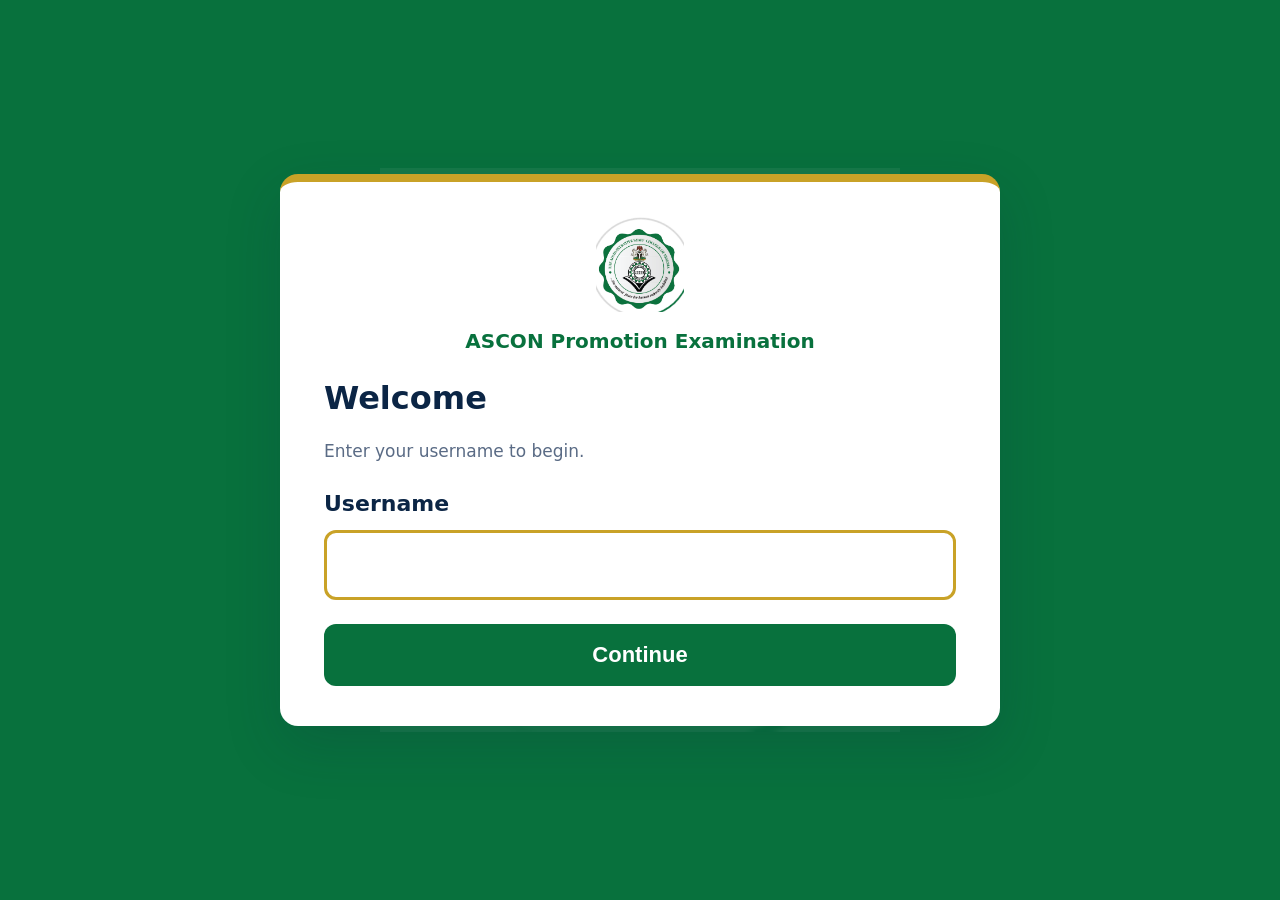
<file: index.html>
<!doctype html>
<html lang="en">
<head>
<meta charset="utf-8">
<meta name="viewport" content="width=device-width,initial-scale=1">
<title>ASCON Promotion Examination</title>
<link rel="stylesheet" href="assets/app.css">
<style>
  /* Exam integrity: block text selection/copy, but keep form fields usable */
  body{ -webkit-user-select:none; -moz-user-select:none; user-select:none; }
  input, textarea{ -webkit-user-select:text; -moz-user-select:text; user-select:text; }
  img{ -webkit-user-drag:none; user-drag:none; pointer-events:none; }
</style>
</head>
<body>

<!-- 1. USERNAME -->
<section id="s-username" class="stage">
  <div class="panel">
    <div class="brandbar"><span class="logo">A</span><b>ASCON&nbsp;Promotion&nbsp;Examination</b></div>
    <h1>Welcome</h1>
    <p class="note">Enter your username to begin.</p>
    <label class="big-label" for="u">Username</label>
    <input id="u" type="text" autocomplete="off" autofocus>
    <div id="e-username" class="error hidden"></div>
    <button id="b-username" class="btn">Continue</button>
  </div>
</section>

<!-- 2. PASSWORD -->
<section id="s-password" class="stage hidden">
  <div class="panel">
    <div class="brandbar"><span class="logo">A</span><b>ASCON&nbsp;Promotion&nbsp;Examination</b></div>
    <h1>Enter your password</h1>
    <p class="note" id="pw-hello"></p>
    <label class="big-label" for="p">Password</label>
    <input id="p" type="password" autocomplete="off">
    <div id="e-password" class="error hidden"></div>
    <button id="b-password" class="btn">Sign in</button>
    <button id="b-back" class="link" type="button">← Change username</button>
  </div>
</section>

<!-- 3. INSTRUCTIONS + LOCATION + TERMS -->
<section id="s-instructions" class="stage hidden">
  <div class="panel">
    <h1 id="ins-title">Examination Instructions</h1>
    <div id="ins-html" class="content-html"></div>
    <div id="geo" class="geo-status wait">📍 Switch on your location to continue…</div>
    <div class="checkrow">
      <input id="agree" type="checkbox">
      <label for="agree">I have read the instructions and I accept the terms below.</label>
    </div>
    <div id="terms-html" class="content-html" style="margin-top:14px;font-size:17px;color:var(--muted)"></div>
    <div id="e-instructions" class="error hidden"></div>
    <button id="b-instructions" class="btn" disabled>I understand — continue</button>
  </div>
</section>

<!-- 4. CONFIRM DETAILS -->
<section id="s-confirm" class="stage hidden">
  <div class="panel">
    <h1>Confirm your details</h1>
    <p class="note">Please check the information below. If anything is incorrect, you can edit it here before you proceed.</p>
    <label class="editk" for="c-name">Name</label>
    <input class="editv" id="c-name" type="text">
    <label class="editk" for="c-present">Present post / designation</label>
    <input class="editv" id="c-present" type="text">
    <label class="editk" for="c-prom">Promotion cadre / post</label>
    <input class="editv" id="c-prom" type="text">
    <label class="editk" for="c-grade">Promotion grade level</label>
    <input class="editv" id="c-grade" type="text">
    <div id="e-confirm" class="error hidden"></div>
    <button id="b-confirm" class="btn">These details are correct — proceed</button>
  </div>
</section>

<!-- 5. EXAM INFO + COUNTDOWN -->
<section id="s-info" class="stage hidden">
  <div class="panel">
    <h1>Your paper</h1>
    <label class="big-label">Areas you will be examined on</label>
    <div class="areas" id="i-areas"></div>
    <div class="detail"><div class="k">Number of questions</div><div class="v" id="i-count"></div></div>
    <div class="detail"><div class="k">Duration</div><div class="v" id="i-duration"></div></div>
    <div id="i-countwrap" class="hidden">
      <label class="big-label" style="text-align:center">Examination begins in</label>
      <div class="countdown" id="i-countdown">--:--</div>
    </div>
    <button id="b-start" class="btn gold" disabled>Start Examination</button>
  </div>
</section>

<!-- 6. EXAM -->
<section id="s-exam" class="hidden">
  <div class="topbar">
    <img class="topbar-logo" src="assets/logo.png" alt="ASCON">
    <div class="who"><b id="x-name"></b><span id="x-id"></span></div>
    <div id="x-timer" class="timer">--:--</div>
    <button id="x-submit" class="submit-btn">Submit Paper</button>
  </div>
  <div class="examwrap">
    <div id="x-warn" class="warnbanner hidden"></div>
    <div class="qcard">
      <div class="qarea" id="x-area"></div>
      <div class="qnum" id="x-num"></div>
      <div class="qtext" id="x-text"></div>
      <div id="x-opts"></div>
      <div class="navrow">
        <button id="x-prev" class="btn">← Previous</button>
        <button id="x-next" class="btn">Next →</button>
      </div>
    </div>
    <div class="palette" id="x-palette"></div>
  </div>
</section>

<!-- 7. MCQ SUBMITTED -> proceed to Theory Part B -->
<section id="s-mcqdone" class="stage hidden">
  <div class="panel" style="text-align:center">
    <div style="font-size:60px">✅</div>
    <h1>Part A (MCQ) submitted</h1>
    <p class="note">Your multiple-choice answers have been recorded.</p>
    <div id="mcq-next-theory">
      <p class="note" style="margin-top:18px">You now need to complete <b>Theory (Part B)</b>.</p>
      <button id="b-to-theory" class="btn gold">Proceed to Theory (Part B) →</button>
    </div>
    <div id="mcq-only" class="hidden">
      <p class="note" style="margin-top:18px">You may now close this window.</p>
    </div>
  </div>
</section>

<!-- 8. THEORY — TIMED: questions + countdown + scan upload -->
<section id="s-theory" class="hidden">
  <div class="topbar">
    <img class="topbar-logo" src="assets/logo.png" alt="ASCON">
    <div class="who"><b>Theory — Part B</b><span id="th-id"></span></div>
    <div id="th-timer" class="timer">--:--</div>
    <button id="th-submit" class="submit-btn">Submit Theory</button>
  </div>
  <div class="examwrap">
    <div id="th-warn" class="warnbanner hidden"></div>
    <div class="qcard">
      <div id="th-html" class="content-html"></div>
      <button id="b-sheet" class="btn" style="background:#13315c;margin-top:10px">⬇ Download / print the answer sheet</button>
    </div>
    <div class="qcard">
      <h2 style="margin-top:0">Questions</h2>
      <div id="th-questions" class="content-html"></div>
    </div>
    <div class="qcard" id="th-uploadcard">
      <h2 style="margin-top:0">Upload your answer sheets</h2>
      <p class="note">Take a clear photo of each written page and upload it. You can upload several pages before the time runs out.</p>
      <input id="th-file" type="file" accept="image/*" capture="environment" multiple style="font-size:17px">
      <div id="th-progress" class="uploadprog hidden">
        <div class="uploadbar"><div id="th-bar" class="uploadbar-fill"></div></div>
        <div id="th-proglbl" class="hint"></div>
      </div>
      <div id="th-scans" class="scanwrap"></div>
    </div>
  </div>
</section>

<!-- 9. ALL DONE — MCQ score + Theory being processed -->
<section id="s-done" class="stage hidden">
  <div class="panel" style="text-align:center">
    <div style="font-size:64px">✅</div>
    <h1 id="done-title">Examination complete</h1>
    <div id="done-score" class="scorebox hidden"></div>
    <p class="note" id="done-msg"></p>
  </div>
</section>

<script src="config.js"></script>
<script src="assets/common.js"></script>
<script>
(function(){
  var A = window.ASCON;
  if(!A){ document.body.innerHTML='<div style="font-family:sans-serif;max-width:640px;margin:60px auto;padding:24px;color:#08713d;text-align:center"><h2>Could not finish loading</h2><p style="color:#333">A required file (<b>assets/common.js</b>) did not load. Please <b>refresh</b> this page (Ctrl+Shift+R). If it keeps happening, the administrator should confirm the <b>assets</b> folder (with common.js) is uploaded to the site.</p></div>'; throw new Error('ASCON/common.js not loaded'); }
  var esc = A.esc;

  /* -------- exam-integrity lockdown (deterrent layer) -------- */
  (function lockdown(){
    document.addEventListener('contextmenu', function(e){ e.preventDefault(); });         // right-click
    ['copy','cut','paste'].forEach(function(ev){ document.addEventListener(ev, function(e){ e.preventDefault(); }); });
    document.addEventListener('dragstart', function(e){ e.preventDefault(); });
    document.addEventListener('keydown', function(e){
      var K = (e.key || '').toUpperCase();
      // F12 / dev tools
      if (K === 'F12') { e.preventDefault(); return; }
      if (e.ctrlKey && e.shiftKey && ['I','J','C'].indexOf(K) >= 0) { e.preventDefault(); return; }
      if (e.metaKey && e.altKey && ['I','J','C'].indexOf(K) >= 0) { e.preventDefault(); return; } // mac
      // view-source / save / print / copy / cut / select-all
      if ((e.ctrlKey || e.metaKey) && ['U','S','P','C','X','A'].indexOf(K) >= 0) { e.preventDefault(); return; }
    });
  })();

  var S = {};                 // session state
  var LS_KEY = 'ascon_session';

  function show(id){ ['username','password','instructions','confirm','info','exam','mcqdone','theory','done']
      .forEach(function(k){ document.getElementById('s-'+k).classList.toggle('hidden', k!==id); }); window.scrollTo(0,0); }
  function err(id,msg){ var el=document.getElementById('e-'+id); el.textContent=msg; el.classList.remove('hidden'); }
  function clearErr(id){ document.getElementById('e-'+id).classList.add('hidden'); }

  if (!A.configured()) { document.getElementById('s-username').innerHTML =
    '<div class="panel"><h1>Not configured</h1><p class="note">The exam link has not been set up yet (missing API URL in config.js). Please contact the administrator.</p></div>'; return; }

  /* ---------- 1. username ---------- */
  document.getElementById('b-username').onclick = function(){
    var u = document.getElementById('u').value.trim();
    if(!u){ err('username','Please enter your username.'); return; }
    clearErr('username');
    // Advance immediately — no server round-trip here. The single sign-in call
    // on the next page validates the username and password together, so login
    // is one request instead of two.
    S.username = u;
    document.getElementById('pw-hello').textContent = 'Enter the password for “'+u+'”.';
    show('password'); document.getElementById('p').focus();
  };
  document.getElementById('u').addEventListener('keydown',function(e){ if(e.key==='Enter') document.getElementById('b-username').click(); });
  document.getElementById('b-back').onclick=function(){ show('username'); };

  /* ---------- 2. password ---------- */
  document.getElementById('b-password').onclick=function(){
    var p=document.getElementById('p').value;
    if(!p){ err('password','Please enter your password.'); return; }
    clearErr('password'); this.disabled=true; this.textContent='Signing in…';
    A.api('candidateLogin',{username:S.username,password:p}).then(function(r){
      if(r && r.attempted){ showAttempted(r); return; }   // already completed -> no re-entry
      S = Object.assign(S, r);
      S.answers = r.saved_answers || {};
      persist();
      enterFromStep(r.step || 'instructions');
    }).catch(function(e){ err('password', e.message); })
      .finally(function(){ var b=document.getElementById('b-password'); b.disabled=false; b.textContent='Sign in'; });
  };
  function showAttempted(r){
    try{ localStorage.removeItem(LS_KEY); }catch(e){}
    document.getElementById('done-title').textContent='You have already attempted this examination';
    var box=document.getElementById('done-score'), msg=document.getElementById('done-msg');
    if(r.reveal && r.score!=null){ box.textContent='Part A (MCQ): '+r.score+' / '+r.max_score; box.classList.remove('hidden'); }
    else { box.classList.add('hidden'); box.textContent=''; }
    msg.textContent='Our records show you have already completed this examination. You cannot take it again. You may close this window.';
    show('done');
  }
  document.getElementById('p').addEventListener('keydown',function(e){ if(e.key==='Enter') document.getElementById('b-password').click(); });

  function enterFromStep(step){
    if(step==='submitted'){ afterMcq(); return; }
    if(step==='exam'){ prepExam(); startExam(true); return; }
    // default: begin from instructions
    fillInstructions(); show('instructions');
  }

  /* ---------- 3. instructions + location + terms ---------- */
  function fillInstructions(){
    document.getElementById('ins-title').textContent = S.exam_title || 'Examination Instructions';
    document.getElementById('ins-html').innerHTML = S.instructions_html || '';
    document.getElementById('terms-html').innerHTML = S.terms_html || '';
    if (S.require_location === false){ setGeoOK({}); }
    else requestGeo();
    refreshContinue();
  }
  function setGeoOK(pos){ S.geo = pos.coords ? {lat:pos.coords.latitude,lng:pos.coords.longitude,status:'granted'} : {status:'not_required'};
    var g=document.getElementById('geo'); g.className='geo-status ok'; g.textContent='📍 Location on — thank you.'; refreshContinue(); }
  function requestGeo(){
    var g=document.getElementById('geo');
    if(!navigator.geolocation){ g.className='geo-status bad'; g.textContent='This device cannot provide location. Please use a device with location.'; return; }
    g.className='geo-status wait'; g.textContent='📍 Requesting your location… please tap “Allow”.';
    navigator.geolocation.getCurrentPosition(setGeoOK, function(){
      g.className='geo-status bad'; g.textContent='Location is required. Please switch it on and tap here to retry.'; g.onclick=requestGeo;
    }, {enableHighAccuracy:true, timeout:15000});
  }
  document.getElementById('agree').addEventListener('change', refreshContinue);
  function geoReady(){ return S.require_location===false || (S.geo && (S.geo.status==='granted'||S.geo.status==='not_required')); }
  function refreshContinue(){ document.getElementById('b-instructions').disabled = !(document.getElementById('agree').checked && geoReady()); }
  document.getElementById('b-instructions').onclick=function(){
    if(!(document.getElementById('agree').checked && geoReady())){ err('instructions','Please switch on location and accept the terms.'); return; }
    sync({step:'confirm'}); fillConfirm(); show('confirm');
  };

  /* ---------- 4. confirm (editable) ---------- */
  function fillConfirm(){
    var p=S.profile||{};
    document.getElementById('c-name').value = p.full_name||'';
    document.getElementById('c-present').value = p.present_post||'';
    document.getElementById('c-prom').value = p.promotion_post||'';
    document.getElementById('c-grade').value = p.promotion_grade_level||'';
  }
  document.getElementById('b-confirm').onclick=function(){
    var prof = {
      full_name: document.getElementById('c-name').value.trim(),
      present_post: document.getElementById('c-present').value.trim(),
      promotion_post: document.getElementById('c-prom').value.trim(),
      promotion_grade_level: document.getElementById('c-grade').value.trim()
    };
    if(!prof.full_name){ err('confirm','Your name cannot be empty.'); return; }
    clearErr('confirm');
    S.profile = Object.assign(S.profile||{}, prof);
    var b=this; b.disabled=true; b.textContent='Saving…';
    A.api('updateProfile',{token:S.token, profile:prof}).catch(function(){}).finally(function(){
      b.disabled=false; b.textContent='These details are correct — proceed';
      sync({step:'exam_info'}); fillInfo(); show('info');
    });
  };

  /* ---------- 5. exam info + countdown ---------- */
  function fillInfo(){
    var box=document.getElementById('i-areas'); box.innerHTML='';
    (S.areas||[]).forEach(function(a){
      var t=document.createElement('span'); t.className='tag';
      t.textContent = (typeof a==='string') ? a : (a.area + ' (' + a.count + ')');
      box.appendChild(t);
    });
    document.getElementById('i-count').textContent = (S.questions||[]).length + ' questions';
    document.getElementById('i-duration').textContent = (S.duration_minutes||60) + ' minutes';
    var startBtn=document.getElementById('b-start');
    var sched = S.scheduled_start ? new Date(S.scheduled_start).getTime() : 0;
    if(sched && sched > Date.now()){
      document.getElementById('i-countwrap').classList.remove('hidden');
      var tick=setInterval(function(){
        var left=Math.floor((sched-Date.now())/1000);
        if(left<=0){ clearInterval(tick); document.getElementById('i-countdown').textContent='00:00'; startBtn.disabled=false; }
        else document.getElementById('i-countdown').textContent = fmt(left);
      },1000);
      startBtn.disabled=true;
    } else { startBtn.disabled=false; }
  }
  document.getElementById('b-start').onclick=function(){
    this.disabled=true; this.textContent='Starting…';
    A.api('candidateStart',{token:S.token}).then(function(r){
      S.started_at=r.started_at; S.remaining=r.remaining; persist();
      prepExam(); startExam(false);
    }).catch(function(e){ alert(e.message); document.getElementById('b-start').disabled=false; document.getElementById('b-start').textContent='Start Examination'; });
  };

  /* ---------- 6. exam ---------- */
  var idx=0, focusLoss=0, syncTimer=null, tickTimer=null, remaining=0, submitting=false, phase='mcq';

  function prepExam(){
    var p=S.profile||{};
    document.getElementById('x-name').textContent=p.full_name||'';
    document.getElementById('x-id').textContent=p.exam_taker_id||'';
    S.answers = S.answers || {};
  }
  function startExam(resume){
    phase='mcq';
    show('exam');
    // server-authoritative remaining: recompute from started_at + duration
    var dur=(S.duration_minutes||60)*60;
    remaining = S.started_at ? Math.max(0, Math.floor((new Date(S.started_at).getTime()+dur*1000-Date.now())/1000)) : (S.remaining||dur);
    renderQ(); renderPalette();
    tickTimer=setInterval(tick,1000); tick();
    scheduleSync();
    bindFocus();
    window.addEventListener('beforeunload', function(e){ if(!submitting){ e.preventDefault(); e.returnValue=''; } });
  }
  function renderQ(){
    var q=S.questions[idx];
    document.getElementById('x-area').textContent=q.area||'';
    document.getElementById('x-num').textContent='Question '+(idx+1)+' of '+S.questions.length;
    document.getElementById('x-text').textContent=q.text||'';
    var box=document.getElementById('x-opts'); box.innerHTML='';
    ['A','B','C','D'].forEach(function(k){
      if(!q.opts[k]) return;
      var d=document.createElement('div'); d.className='opt'+(S.answers[q.id]===k?' sel':'');
      d.innerHTML='<span class="k">'+k+'</span><span>'+esc(q.opts[k])+'</span>';
      d.onclick=function(){ S.answers[q.id]=k; persist(); renderQ(); renderPalette(); };
      box.appendChild(d);
    });
    document.getElementById('x-prev').style.visibility = idx===0?'hidden':'visible';
    document.getElementById('x-next').style.visibility = idx===S.questions.length-1?'hidden':'visible';
  }
  function renderPalette(){
    var pal=document.getElementById('x-palette'); pal.innerHTML='';
    S.questions.forEach(function(q,i){
      var b=document.createElement('button'); b.className='p'+(S.answers[q.id]?' done':'')+(i===idx?' cur':''); b.textContent=i+1;
      b.onclick=function(){ idx=i; renderQ(); renderPalette(); }; pal.appendChild(b);
    });
  }
  document.getElementById('x-prev').onclick=function(){ if(idx>0){idx--;renderQ();renderPalette();} };
  document.getElementById('x-next').onclick=function(){ if(idx<S.questions.length-1){idx++;renderQ();renderPalette();} };

  function tick(){
    remaining--;
    var t=document.getElementById('x-timer');
    t.textContent=fmt(Math.max(0,remaining));
    t.classList.toggle('warn', remaining<=300);
    if(remaining<=0){ clearInterval(tickTimer); doSubmit(true); }
  }
  var focusBound=false;
  function bindFocus(){ if(focusBound) return; focusBound=true; trackFocus(); }
  function trackFocus(){
    function lost(){
      focusLoss++;
      if(phase==='theory'){
        var tw=document.getElementById('th-warn');
        tw.classList.remove('hidden'); tw.textContent='⚠ Please stay on this window. Leaving Part B is recorded ('+focusLoss+').';
      } else if(phase==='mcq'){
        var warn=document.getElementById('x-warn');
        warn.classList.remove('hidden'); warn.textContent='⚠ Please stay on this window. Leaving the exam is recorded ('+focusLoss+').';
      }
      sync({});   // records focus_loss; step is only sent during the MCQ phase (see sync)
    }
    document.addEventListener('visibilitychange', function(){ if(document.hidden) lost(); });
    window.addEventListener('blur', lost);
  }

  function scheduleSync(){
    var base=(A.CFG.SYNC_SECONDS||60)*1000;
    var jitter=Math.floor(Math.random()*8000);   // spread writes so 300 clients don't all hit the same second
    syncTimer=setTimeout(function(){ if(phase==='mcq') sync({}); scheduleSync(); }, base+jitter);
  }
  function sync(extra){
    var payload=Object.assign({token:S.token, answers:S.answers, focus_loss:focusLoss}, extra);
    if(phase==='mcq') payload.step='exam';   // only the MCQ phase owns current_step
    if(S.geo) payload.geo=S.geo;
    return A.api('candidateSync',payload).then(function(r){
      if(phase!=='mcq') return;   // the MCQ timer/auto-submit only applies during the MCQ
      if(r && typeof r.remaining==='number' && Math.abs(r.remaining-remaining)>5) remaining=r.remaining; // re-anchor to server
      if(r && r.remaining===0) doSubmit(true);
    }).catch(function(){ /* offline tolerated; localStorage holds answers */ });
  }

  document.getElementById('x-submit').onclick=function(){ if(confirm('Submit your paper now? You cannot change answers after this.')) doSubmit(false); };
  function doSubmit(auto){
    if(submitting) return; submitting=true;
    clearInterval(tickTimer); clearTimeout(syncTimer);
    A.api('candidateSubmit',{token:S.token, answers:S.answers, focus_loss:focusLoss}).then(function(){
      localStorage.removeItem(LS_KEY); submitting=false; afterMcq();
    }).catch(function(e){ submitting=false; alert('Submit failed: '+e.message+'. Please check your connection and try again.'); });
  }

  /* ---------- 7. MCQ done -> Theory Part B hand-off ---------- */
  function afterMcq(){
    phase='mcqdone'; clearTimeout(syncTimer); clearInterval(tickTimer);
    if(S.theory_enabled){
      document.getElementById('mcq-next-theory').classList.remove('hidden');
      document.getElementById('mcq-only').classList.add('hidden');
      show('mcqdone');
    } else {
      showFinal('mcqonly');   // no Part B -> straight to the result screen
    }
  }
  document.getElementById('b-to-theory').onclick=function(){
    if(!confirm('You are about to begin Theory (Part B). The timer will start now and cannot be paused. Continue?')) return;
    var b=this; b.disabled=true; b.textContent='Loading…';
    A.api('theoryInfo',{token:S.token}).then(function(r){
      S.theory=r;
      if(r.theory_step==='theory_submitted'){ showFinal('theory'); return; }
      // start (or resume) the timer, then show the timed screen with questions + countdown
      return A.api('theoryStart',{token:S.token}).then(function(t){
        S.theory.theory_started_at=t.started_at; S.theory.remaining=t.remaining;
        startTheory(r.theory_step==='theory');
      });
    }).catch(function(e){ alert(e.message); }).finally(function(){ b.disabled=false; b.textContent='Proceed to Theory (Part B) →'; });
  };

  document.getElementById('b-sheet').onclick=function(){ printAnswerSheet(); };

  /* ---------- 8. Theory: questions + countdown + scanning ---------- */
  var thTick=null, thRemaining=0, thScans=[];
  function startTheory(resume){
    phase='theory';
    bindFocus();   // proctor Part B too; phase gates the sync
    show('theory');
    var p=(S.theory.profile)||{};
    document.getElementById('th-id').textContent = p.exam_taker_id||'';
    document.getElementById('th-html').innerHTML = S.theory.instructions_html||'';
    var qhtml=(S.theory.questions||[]).map(function(q){
      return '<p><b>Q'+esc(q.number)+'.</b> '+esc(q.prompt)+' <span class="hint">('+q.max_marks+' marks)</span></p>';
    }).join('') || '<p class="hint">Refer to your printed question paper.</p>';
    document.getElementById('th-questions').innerHTML=qhtml;
    // Point 1: respect admin toggles for answer-sheet download and scan upload
    var sheetBtn=document.getElementById('b-sheet');
    sheetBtn.style.display = (S.theory.sheet_enabled===false) ? 'none' : '';
    var uploadCard=document.getElementById('th-uploadcard');
    if(uploadCard) uploadCard.style.display = (S.theory.upload_enabled===false) ? 'none' : '';
    thScans = (S.theory.scans||[]).slice();
    renderScans();
    var dur=(S.theory.duration_minutes||60)*60;
    thRemaining = S.theory.theory_started_at ? Math.max(0, Math.floor((new Date(S.theory.theory_started_at).getTime()+dur*1000-Date.now())/1000)) : dur;
    if(thTick) clearInterval(thTick);
    thTick=setInterval(thTick_,1000); thTick_();
    window.addEventListener('beforeunload', function(e){ if(!theorySubmitting){ e.preventDefault(); e.returnValue=''; } });
  }
  function thTick_(){
    thRemaining--; var t=document.getElementById('th-timer');
    t.textContent=fmt(Math.max(0,thRemaining)); t.classList.toggle('warn', thRemaining<=300);
    if(thRemaining<=0){ clearInterval(thTick); doTheorySubmit(true); }
  }
  function renderScans(){
    var box=document.getElementById('th-scans'); box.innerHTML='';
    if(!thScans.length){ box.innerHTML='<p class="hint">No pages uploaded yet.</p>'; return; }
    thScans.forEach(function(s,i){
      var d=document.createElement('div'); d.className='scan';
      d.innerHTML='<span class="pg">Page '+(s.page||(i+1))+'</span>'+
        '<a href="'+esc(s.url)+'" target="_blank">view</a>'+
        '<button class="rm" data-fid="'+esc(s.fileId)+'">remove</button>';
      box.appendChild(d);
    });
    box.querySelectorAll('.rm').forEach(function(btn){
      btn.onclick=function(){
        A.api('theoryDeleteScan',{token:S.token, fileId:btn.dataset.fid}).then(function(r){ thScans=r.scans||[]; renderScans(); }).catch(function(e){ alert(e.message); });
      };
    });
  }
  document.getElementById('th-file').onchange=function(e){
    var files=Array.prototype.slice.call(e.target.files||[]); if(!files.length) return;
    var prog=document.getElementById('th-progress'), bar=document.getElementById('th-bar'), lbl=document.getElementById('th-proglbl');
    var total=files.length, done=0, page=thScans.length;
    prog.classList.remove('hidden'); bar.style.width='0%'; bar.classList.remove('err');
    function setBar(overall, text){ bar.style.width=Math.max(2,Math.round(overall*100))+'%'; lbl.textContent=text; }
    (function next(){
      if(!files.length){
        setBar(1, total>1? ('All '+total+' pages uploaded ✓') : 'Page uploaded ✓');
        setTimeout(function(){ prog.classList.add('hidden'); bar.style.width='0%'; }, 900);
        document.getElementById('th-file').value=''; return;
      }
      var f=files.shift(); page++; done++;
      setBar((done-1)/total, 'Preparing page '+done+' of '+total+'…');
      compressImage(f, function(dataUrl){
        setBar((done-1+0.5)/total, 'Uploading page '+done+' of '+total+'…');
        bar.classList.add('busy');   // indeterminate shimmer while fetch is in flight
        A.api('theoryUpload',{token:S.token, page:page, image:dataUrl}).then(function(r){
          bar.classList.remove('busy');
          thScans=r.scans||[]; renderScans();
          setBar(done/total, 'Saved page '+done+' of '+total+' ✓');
          next();
        }).catch(function(err){
          bar.classList.remove('busy'); bar.classList.add('err'); lbl.textContent='Upload failed';
          alert('Upload failed: '+err.message+'\n\nIf uploads keep failing here (but the rest of the exam worked), the administrator needs to authorise Google Drive access for the exam — this is required to store scanned answer sheets.');
        });
      });
    })();
  };
  // Downscale + JPEG-compress before upload (keeps uploads small and fast).
  function compressImage(file, cb){
    var img=new Image(), url=URL.createObjectURL(file);
    img.onload=function(){
      var max=1400, w=img.width, h=img.height;
      if(w>max||h>max){ if(w>h){ h=Math.round(h*max/w); w=max; } else { w=Math.round(w*max/h); h=max; } }
      var cv=document.createElement('canvas'); cv.width=w; cv.height=h;
      cv.getContext('2d').drawImage(img,0,0,w,h);
      URL.revokeObjectURL(url);
      cb(cv.toDataURL('image/jpeg',0.72));
    };
    img.onerror=function(){ URL.revokeObjectURL(url); var rd=new FileReader(); rd.onload=function(){ cb(rd.result); }; rd.readAsDataURL(file); };
    img.src=url;
  }
  var theorySubmitting=false;
  document.getElementById('th-submit').onclick=function(){
    if(!thScans.length && !confirm('You have not uploaded any pages. Submit anyway?')) return;
    if(confirm('Submit your theory answers now? You cannot add pages after this.')) doTheorySubmit(false);
  };
  function doTheorySubmit(auto){
    if(theorySubmitting) return; theorySubmitting=true;
    if(thTick) clearInterval(thTick);
    A.api('theorySubmit',{token:S.token}).then(function(){ showFinal('theory'); })
      .catch(function(e){ theorySubmitting=false; alert('Submit failed: '+e.message); });
  }

  // End of exam: show the candidate their MCQ score (if the admin allows it) and,
  // when Part B was taken, tell them the Theory result is being processed.
  function showFinal(context){
    document.getElementById('done-title').textContent='Examination complete';
    var box=document.getElementById('done-score'), msg=document.getElementById('done-msg');
    box.classList.add('hidden'); box.textContent=''; msg.textContent='Recording your submission…';
    show('done');
    A.api('mcqScore',{token:S.token}).then(function(r){
      if(r && r.reveal && r.score!=null){
        box.textContent='Part A (MCQ): '+r.score+' / '+r.max_score;
        box.classList.remove('hidden');
      }
      if(context==='theory'){
        msg.innerHTML='Your <b>Part B (Theory)</b> answers have been received and are now being processed and marked. '+
          'Your overall result will be released by the examination office. You may now close this window.';
      } else {
        msg.textContent='Your examination has been recorded. You may now close this window.';
      }
    }).catch(function(){
      msg.textContent = (context==='theory')
        ? 'Your Theory (Part B) answers have been received and are being processed. You may now close this window.'
        : 'Your examination has been recorded. You may now close this window.';
    });
  }

  // Printable official answer sheet (opens a print window).
  function printAnswerSheet(){
    var p=(S.theory&&S.theory.profile)||{}, title=(S.theory&&S.theory.exam_title)||'ASCON Examination';
    var qs=(S.theory&&S.theory.questions)||[];
    var lines=qs.map(function(q){ return '<div class="q"><b>Q'+q.number+'.</b> '+esc(q.prompt)+' <i>('+q.max_marks+' marks)</i><div class="ans"></div></div>'; }).join('');
    var w=window.open('','_blank');
    if(!w){ alert('Please allow pop-ups to print the answer sheet.'); return; }
    w.document.write('<html><head><title>ASCON Answer Sheet</title><style>'+
      'body{font-family:Arial,sans-serif;margin:24px;color:#12261a}'+
      'h1{color:#08713d;font-size:20px;margin:0}'+
      '.hd{border-bottom:3px solid #c9a227;padding-bottom:10px;margin-bottom:14px}'+
      '.meta{margin:10px 0;font-size:14px}.meta b{display:inline-block;min-width:150px}'+
      '.q{margin:14px 0;font-size:14px}.ans{border:1px solid #999;height:150px;margin-top:6px;border-radius:6px}'+
      '@media print{.q{page-break-inside:avoid}}'+
      '</style></head><body>'+
      '<div class="hd"><h1>THE ADMINISTRATIVE STAFF COLLEGE OF NIGERIA</h1><div>'+esc(title)+' — Theory (Part B) Answer Sheet</div></div>'+
      '<div class="meta"><div><b>Name:</b> '+esc(p.full_name||'')+'</div><div><b>Exam ID:</b> '+esc(p.exam_taker_id||'')+'</div>'+
      '<div><b>Promotion post:</b> '+esc(p.promotion_post||'')+'</div><div><b>Signature:</b> ______________________</div></div>'+
      (lines||'<p>Write your answers below, clearly labelled by question number.</p><div class="ans" style="height:600px"></div>')+
      '<script>window.onload=function(){window.print();}<\/script></body></html>');
    w.document.close();
  }

  /* ---------- helpers ---------- */
  function fmt(s){ var m=Math.floor(s/60), ss=s%60; return (m<10?'0':'')+m+':'+(ss<10?'0':'')+ss; }
  function persist(){ try{ localStorage.setItem(LS_KEY, JSON.stringify({username:S.username, token:S.token, answers:S.answers, started_at:S.started_at})); }catch(e){} }
})();
</script>
</body>
</html>
</file>
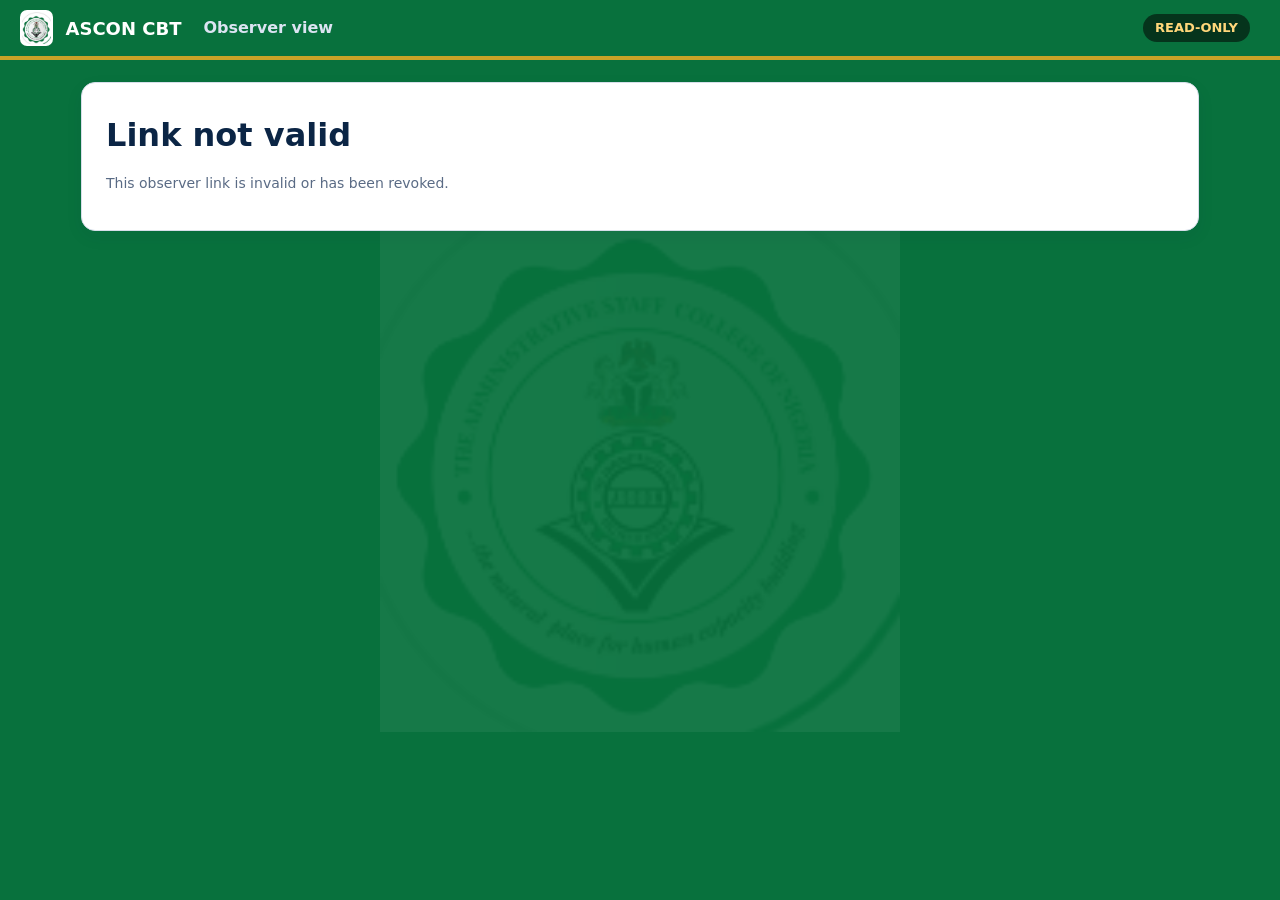
<file: observe.html>
<!doctype html>
<html lang="en">
<head>
<meta charset="utf-8">
<meta name="viewport" content="width=device-width,initial-scale=1">
<title>ASCON CBT — Observer</title>
<link rel="stylesheet" href="assets/app.css">
</head>
<body>
<div class="topnav">
  <img class="nav-logo" src="assets/logo.png" alt="ASCON">
  <span class="brand">ASCON&nbsp;CBT</span>
  <span style="color:#dce4f2;font-weight:700">Observer view</span>
  <span class="right"><span class="badge">READ-ONLY</span><span id="olabel" style="color:#cdd7ea"></span></span>
</div>
<div class="container">
  <div id="obad" class="hidden"><div class="card"><h1>Link not valid</h1><p class="hint">This observer link is invalid or has been revoked.</p></div></div>
  <div id="obody" class="hidden">
    <h1 id="otitle">Live Observation</h1>
    <p class="hint">Auto-refresh · <span id="ots"></span></p>
    <div class="stat-grid" id="o-stats"></div>
    <div class="card" style="margin-top:16px">
      <div class="flex" style="justify-content:space-between"><h2 style="margin:0">Candidates</h2>
        <button class="btn small gold" id="o-dl">⬇ Download all results (CSV)</button></div>
      <div style="overflow-x:auto;margin-top:12px"><table id="o-tbl"><thead><tr>
        <th>Name</th><th>ID</th><th>Status</th><th>Progress</th><th>Online</th><th>Focus loss</th><th>Location</th><th>Logged in</th>
      </tr></thead><tbody></tbody></table></div>
    </div>
  </div>
</div>

<script src="config.js"></script>
<script src="assets/common.js"></script>
<script>
(function(){
  var A=window.ASCON;
  if(!A){ document.body.innerHTML='<div style="font-family:sans-serif;max-width:640px;margin:60px auto;padding:24px;color:#08713d;text-align:center"><h2>Could not finish loading</h2><p style="color:#333">A required file (<b>assets/common.js</b>) did not load. Please <b>refresh</b> this page (Ctrl+Shift+R), and confirm the <b>assets</b> folder is uploaded.</p></div>'; throw new Error('ASCON/common.js not loaded'); }
  var esc=A.esc;
  var token=new URLSearchParams(location.search).get('t')||'';
  if(!A.configured()){ document.getElementById('obody').classList.add('hidden'); document.querySelector('.container').innerHTML='<div class="card"><h1>Not configured</h1></div>'; return; }
  if(!token){ document.getElementById('obad').classList.remove('hidden'); return; }

  function statCard(n,l){ return '<div class="stat"><div class="n">'+n+'</div><div class="l">'+l+'</div></div>'; }
  function pill(t,c){ return '<span class="pill '+c+'">'+esc(t)+'</span>'; }
  function liveStatus(c){
    if(c.theory_step==='theory_submitted') return pill('Completed (A+B)','sub');
    if(c.theory_step==='theory') return c.online?pill('Theory in progress','mid'):pill('Left during theory','left');
    if(c.step==='submitted') return pill('MCQ submitted','sub');
    var active={instructions:['Reading','Left (instructions)'],confirm:['Confirming','Left (confirming)'],exam_info:['Start screen','Left (start screen)'],exam:['Writing','Left (writing)']};
    if(active[c.step]) return c.online?pill(active[c.step][0], c.step==='exam'?'mid':'on'):pill(active[c.step][1],'left');
    return pill('Not started','off');
  }
  function fmtTime(t){ if(!t) return '—'; try{return new Date(t).toLocaleString();}catch(e){return '—';} }

  function load(){
    A.api('observeData',{token:token}).then(function(r){
      document.getElementById('obody').classList.remove('hidden');
      var s=r.stats;
      document.getElementById('o-stats').innerHTML=
        statCard(s.total,'Registered')+statCard(s.logged_in,'Logged in')+statCard(s.online,'Online now')+statCard(s.in_progress,'Writing')+statCard(s.submitted,'Submitted')+statCard(s.completed||0,'Completed')+statCard(s.left||0,'Left');
      var body=r.rows.map(function(c){
        var loc=(c.geo_lat&&c.geo_lng)?'<a target="_blank" href="https://maps.google.com/?q='+c.geo_lat+','+c.geo_lng+'">map</a>':(c.geo_status||'—');
        return '<tr><td><b>'+esc(c.full_name)+'</b></td><td>'+esc(c.exam_taker_id)+'</td><td>'+liveStatus(c)+'</td>'+
          '<td>'+c.answered+' / '+c.total_q+'</td>'+
          '<td>'+(c.online?'<span class="pill on">yes</span>':'<span class="pill off">no</span>')+'</td>'+
          '<td>'+(c.focus_loss>0?'<span class="pill mid">'+c.focus_loss+'</span>':'0')+'</td>'+
          '<td>'+loc+'</td><td>'+fmtTime(c.logged_in_at)+'</td></tr>';
      }).join('');
      document.querySelector('#o-tbl tbody').innerHTML=body||'<tr><td colspan="8" class="hint">No candidates yet.</td></tr>';
      document.getElementById('ots').textContent=new Date().toLocaleTimeString();
    }).catch(function(e){ document.getElementById('obad').classList.remove('hidden'); document.getElementById('obody').classList.add('hidden'); });
  }

  document.getElementById('o-dl').onclick=function(){
    var head=['Exam Taker ID','Full Name','Present Post','Promotion Post','Grade Level','Location','Status','Answered','Total','Score','Max Score','Focus Loss','GPS','Logged In','Started','Submitted'];
    A.api('results',{token:token}).then(function(r){
      var rows=r.rows.map(function(x){return [x.exam_taker_id,x.full_name,x.present_post,x.promotion_post,x.promotion_grade_level,x.exam_location,x.step,x.answered,x.total_q,x.score,x.max_score,x.focus_loss,x.geo,x.logged_in_at,x.started_at,x.submitted_at];});
      A.download('ascon-results.csv', A.toCSV(head,rows));
    }).catch(function(e){ alert(e.message); });
  };

  load(); setInterval(load, 10000);
})();
</script>
</body>
</html>
</file>
<file: assets/app.css>
:root{
  --navy:#0b2545; --navy2:#13315c; --gold:#c9a227; --paper:#eef1f7;
  --green:#08713d; --green2:#05582f;
  --card:#fff; --line:#d7deea; --ok:#1f8a4c; --bad:#c0392b; --muted:#5a6b85;
}
*{box-sizing:border-box}
body{margin:0;font-family:"Segoe UI",system-ui,Arial,sans-serif;background:var(--green);color:#0e1726;font-size:19px;line-height:1.5}
/* ASCON crest watermark on every page */
body::before{content:"";position:fixed;inset:0;z-index:0;background:url(logo.png) center center no-repeat;background-size:min(58vw,520px);opacity:.06;pointer-events:none}
.stage,.examwrap,.container,.topbar,.topnav,.auth,#login,#app{position:relative;z-index:1}
a{color:var(--navy2)}
.hidden{display:none!important}

/* ---- candidate flow ---- */
.stage{min-height:100vh;display:flex;align-items:center;justify-content:center;padding:24px}
.panel{background:var(--card);border-radius:18px;box-shadow:0 20px 55px rgba(11,37,69,.18);max-width:720px;width:100%;padding:34px 44px 40px;border-top:8px solid var(--gold);position:relative;z-index:1}
.panel::before{content:"";display:block;width:88px;height:96px;margin:0 auto 14px;background:url(logo.png) center/contain no-repeat}
.brandbar{display:flex;align-items:center;justify-content:center;gap:14px;margin-bottom:18px}
.brandbar .logo{display:none}
.brandbar b{color:var(--green);font-size:20px;text-align:center}
h1{color:var(--navy);font-size:32px;margin:.2em 0}
h2{color:var(--navy);font-size:26px;margin:.2em 0}
.big-label{font-weight:800;font-size:22px;color:var(--navy);display:block;margin:22px 0 10px}
input[type=text],input[type=password]{width:100%;padding:18px 20px;border:3px solid var(--line);border-radius:12px;font-size:24px;font-weight:600}
input:focus{outline:none;border-color:var(--gold)}
.btn{background:var(--green);color:#fff;border:0;padding:18px 30px;border-radius:12px;font-weight:800;font-size:22px;cursor:pointer;width:100%;margin-top:24px}
.btn:hover{background:var(--green2)}
.btn:disabled{background:#9fb0c9;cursor:not-allowed}
.btn.gold{background:var(--gold);color:#241c00}
.btn.small{width:auto;padding:12px 20px;font-size:16px;margin-top:0}
.link{background:none;border:0;color:var(--navy2);font-size:16px;cursor:pointer;text-decoration:underline;margin-top:16px;display:inline-block}
.error{background:#fdecea;border:2px solid #f5b7b1;color:var(--bad);padding:14px 18px;border-radius:12px;margin-top:18px;font-weight:700}
.note{color:var(--muted);font-size:17px}
.content-html{font-size:19px}
.content-html li{margin:8px 0}
.detail{background:#f4f7fc;border:2px solid var(--line);border-radius:12px;padding:18px 22px;margin:14px 0}
.detail .k{color:var(--muted);font-weight:700;font-size:15px;text-transform:uppercase;letter-spacing:.5px}
.detail .v{font-size:24px;font-weight:800;color:var(--navy)}
.checkrow{display:flex;align-items:flex-start;gap:14px;margin-top:20px;background:#fbfcff;border:2px solid var(--line);border-radius:12px;padding:16px 18px}
.checkrow input{width:26px;height:26px;margin-top:2px;flex:none}
.checkrow label{font-weight:700;font-size:18px}
.geo-status{margin-top:16px;font-weight:800;font-size:18px}
.geo-status.ok{color:var(--ok)}.geo-status.wait{color:#8a6d00}.geo-status.bad{color:var(--bad)}
.countdown{font-size:56px;font-weight:900;color:var(--navy);text-align:center;margin:18px 0;letter-spacing:2px}
.areas{display:flex;flex-wrap:wrap;gap:10px;margin:10px 0}
.areas .tag{background:#e7edfb;color:var(--navy2);padding:8px 16px;border-radius:999px;font-weight:800;font-size:18px}
/* editable confirm fields */
.editk{display:block;color:var(--muted);font-weight:700;font-size:14px;text-transform:uppercase;letter-spacing:.5px;margin:16px 0 6px}
.editv{width:100%;padding:14px 16px;border:2px solid var(--line);border-radius:12px;font-size:20px;font-weight:700;color:var(--navy)}
.editv:focus{outline:none;border-color:var(--gold)}
/* theory scan list */
.scanwrap{margin-top:14px}
.scan{display:flex;align-items:center;gap:14px;background:#f4f7fc;border:1px solid var(--line);border-radius:10px;padding:10px 14px;margin:8px 0}
.scan .pg{font-weight:800;color:var(--navy)}
.scan a{margin-left:auto;font-weight:700}
.scan .rm{background:#fdecea;color:var(--bad);border:1px solid #f5b7b1;border-radius:8px;padding:6px 12px;font-weight:700;cursor:pointer}
/* upload progress bar */
.uploadprog{margin-top:12px}
.uploadbar{height:16px;background:#e6ecf5;border-radius:999px;overflow:hidden;box-shadow:inset 0 1px 2px rgba(0,0,0,.08)}
.uploadbar-fill{height:100%;width:0;background:linear-gradient(90deg,var(--green,#08713d),#12a05a);border-radius:999px;transition:width .25s ease}
.uploadbar-fill.busy{background-image:linear-gradient(90deg,var(--green,#08713d),#12a05a,#4bd58a,#12a05a,var(--green,#08713d));background-size:200% 100%;animation:uploadshimmer 1.1s linear infinite}
@keyframes uploadshimmer{0%{background-position:200% 0}100%{background-position:-200% 0}}
.uploadbar-fill.err{background:linear-gradient(90deg,#c0392b,#e74c3c);animation:none}
#th-proglbl{margin-top:6px;font-weight:700}
.scorebox{display:inline-block;margin:14px auto;padding:14px 28px;border-radius:14px;background:#e5f6ec;color:#0b5b34;border:2px solid #08713d;font-size:26px;font-weight:800}

/* ---- exam ---- */
.examwrap{max-width:1000px;margin:0 auto;padding:0 16px 60px}
.topbar{position:sticky;top:0;z-index:10;background:var(--green);color:#fff;display:flex;align-items:center;justify-content:space-between;padding:12px 22px;border-bottom:5px solid var(--gold);gap:12px}
.topbar-logo{height:44px;width:auto;background:#fff;border-radius:8px;padding:3px}
.topbar .who b{font-size:19px}.topbar .who span{display:block;color:#d7ecdd;font-size:14px}
.timer{font-size:30px;font-weight:900;letter-spacing:2px;background:#05341c;padding:8px 18px;border-radius:10px}
.timer.warn{background:#7a1c12;animation:pulse 1s infinite}
@keyframes pulse{50%{opacity:.6}}
.qcard{background:var(--card);border:1px solid var(--line);border-radius:16px;padding:30px 34px;margin-top:24px;box-shadow:0 8px 22px rgba(11,37,69,.07)}
.qarea{color:var(--gold);font-weight:900;text-transform:uppercase;letter-spacing:1px;font-size:15px}
.qnum{color:var(--muted);font-weight:700;font-size:16px;margin-bottom:6px}
.qtext{font-size:24px;font-weight:700;color:#0e1726;margin:6px 0 20px}
.opt{display:flex;align-items:center;gap:16px;border:3px solid var(--line);border-radius:12px;padding:16px 20px;margin:12px 0;cursor:pointer;font-size:20px;font-weight:600}
.opt:hover{border-color:var(--navy2);background:#fafcff}
.opt.sel{border-color:var(--gold);background:#fff9e9}
.opt .k{width:40px;height:40px;flex:none;border-radius:50%;background:var(--green);color:#fff;display:flex;align-items:center;justify-content:center;font-weight:900}
.opt.sel .k{background:var(--gold);color:#241c00}
.navrow{display:flex;justify-content:space-between;gap:14px;margin-top:24px}
.navrow .btn{width:auto;margin-top:0;padding:14px 28px}
.palette{display:flex;flex-wrap:wrap;gap:8px;margin-top:24px;background:var(--card);border:1px solid var(--line);border-radius:14px;padding:18px}
.palette .p{width:46px;height:46px;border-radius:10px;border:2px solid var(--line);background:#fff;font-weight:800;font-size:16px;cursor:pointer;color:var(--navy)}
.palette .p.done{background:#e5f6ec;border-color:#8fd0a8;color:#155e37}
.palette .p.cur{border-color:var(--gold);box-shadow:0 0 0 3px #fff2cf}
.submit-btn{background:var(--gold);color:#241c00;border:0;padding:10px 20px;border-radius:10px;font-weight:900;font-size:17px;cursor:pointer}
.warnbanner{background:#fff3d6;color:#8a6d00;border:2px solid #f0d488;padding:12px 18px;border-radius:10px;margin-top:16px;font-weight:800;text-align:center}

/* ---- panel / observer ---- */
.topnav{background:var(--green);color:#fff;display:flex;align-items:center;gap:6px;padding:10px 20px;border-bottom:4px solid var(--gold);flex-wrap:wrap;font-size:16px}
.nav-logo{height:36px;width:auto;background:#fff;border-radius:7px;padding:2px;margin-right:6px}
.topnav .brand{font-weight:900;margin-right:16px;font-size:18px}
.topnav a,.topnav button.tab{color:#dbeee2;background:none;border:0;text-decoration:none;padding:9px 14px;border-radius:8px;font-weight:700;cursor:pointer;font-size:16px}
.topnav a:hover,.topnav .tab:hover,.topnav .tab.active{background:var(--green2);color:#fff}
.topnav .right{margin-left:auto;display:flex;align-items:center;gap:10px}
.badge{background:#05341c;color:#ffd77a;padding:4px 12px;border-radius:999px;font-size:13px;font-weight:800}
.container{max-width:1150px;margin:22px auto;padding:0 16px}
.card{background:var(--card);border:1px solid var(--line);border-radius:14px;padding:22px 24px;margin-bottom:20px;box-shadow:0 6px 18px rgba(11,37,69,.06)}
.card h2{margin-top:0}
.stat-grid{display:grid;grid-template-columns:repeat(auto-fit,minmax(150px,1fr));gap:14px}
.stat{background:var(--card);border:1px solid var(--line);border-radius:12px;padding:18px;text-align:center}
.stat .n{font-size:40px;font-weight:900;color:var(--navy)}
.stat .l{color:var(--muted);font-weight:700;font-size:13px;text-transform:uppercase;letter-spacing:.4px}
table{width:100%;border-collapse:collapse;font-size:15px}
th,td{text-align:left;padding:10px 12px;border-bottom:1px solid var(--line)}
th{background:#f4f7fc;color:var(--navy);font-size:13px;text-transform:uppercase;letter-spacing:.4px}
tr:hover td{background:#fafcff}
.pill{display:inline-block;padding:3px 10px;border-radius:999px;font-size:12px;font-weight:800}
.pill.on{background:#e5f6ec;color:#155e37}.pill.mid{background:#fff3d6;color:#8a6d00}.pill.off{background:#eef1f7;color:#5a6b85}.pill.sub{background:#e7edfb;color:#13315c}.pill.left{background:#fdecea;color:#9b2314}
.linkbox{background:#0a1f3d;color:#fff;padding:12px 14px;border-radius:9px;font-family:monospace;word-break:break-all;font-size:14px}
.flex{display:flex;gap:10px;align-items:center;flex-wrap:wrap}
.panel-input{width:100%;padding:11px 13px;border:2px solid var(--line);border-radius:9px;font-size:16px}
label.fld{display:block;font-weight:800;margin:12px 0 6px;color:var(--navy)}
.ok-msg{background:#eaf6ef;border:1px solid #b7e0c6;color:#155e37;padding:12px 14px;border-radius:9px;margin:10px 0;font-weight:700}
.auth{display:flex;min-height:100vh;align-items:center;justify-content:center;background:linear-gradient(160deg,#08713d,#05582f)}
.authcard{background:#fff;border-radius:16px;padding:34px;width:100%;max-width:420px;box-shadow:0 20px 50px rgba(0,0,0,.3)}
.authcard::before{content:"";display:block;width:82px;height:90px;margin:0 auto 12px;background:url(logo.png) center/contain no-repeat}
.hint{color:var(--muted);font-size:14px}
</file>
